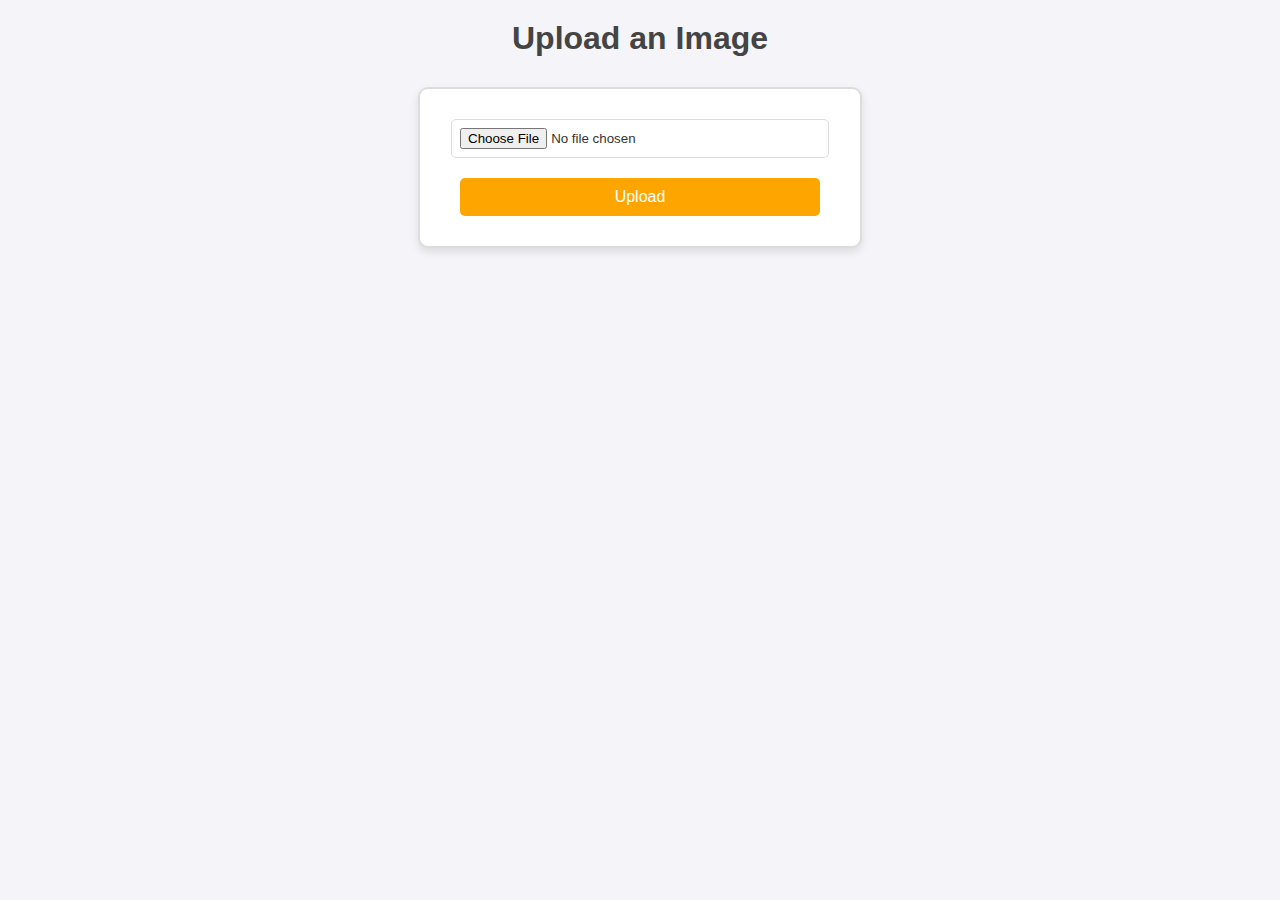
<file: templates/index.html>
<!DOCTYPE html>
<html lang="en">
<head>
    <meta charset="UTF-8">
    <meta name="viewport" content="width=device-width, initial-scale=1.0">
    <title>Image Processor</title>
    <link rel="stylesheet" href="/static/style.css">
</head>
<body>
    <h1>Upload an Image</h1>
    <form action="/upload" method="POST" enctype="multipart/form-data">
        <input type="file" name="file" required>
        <button type="submit">Upload</button>
    </form>
</body>
</html>
</file>
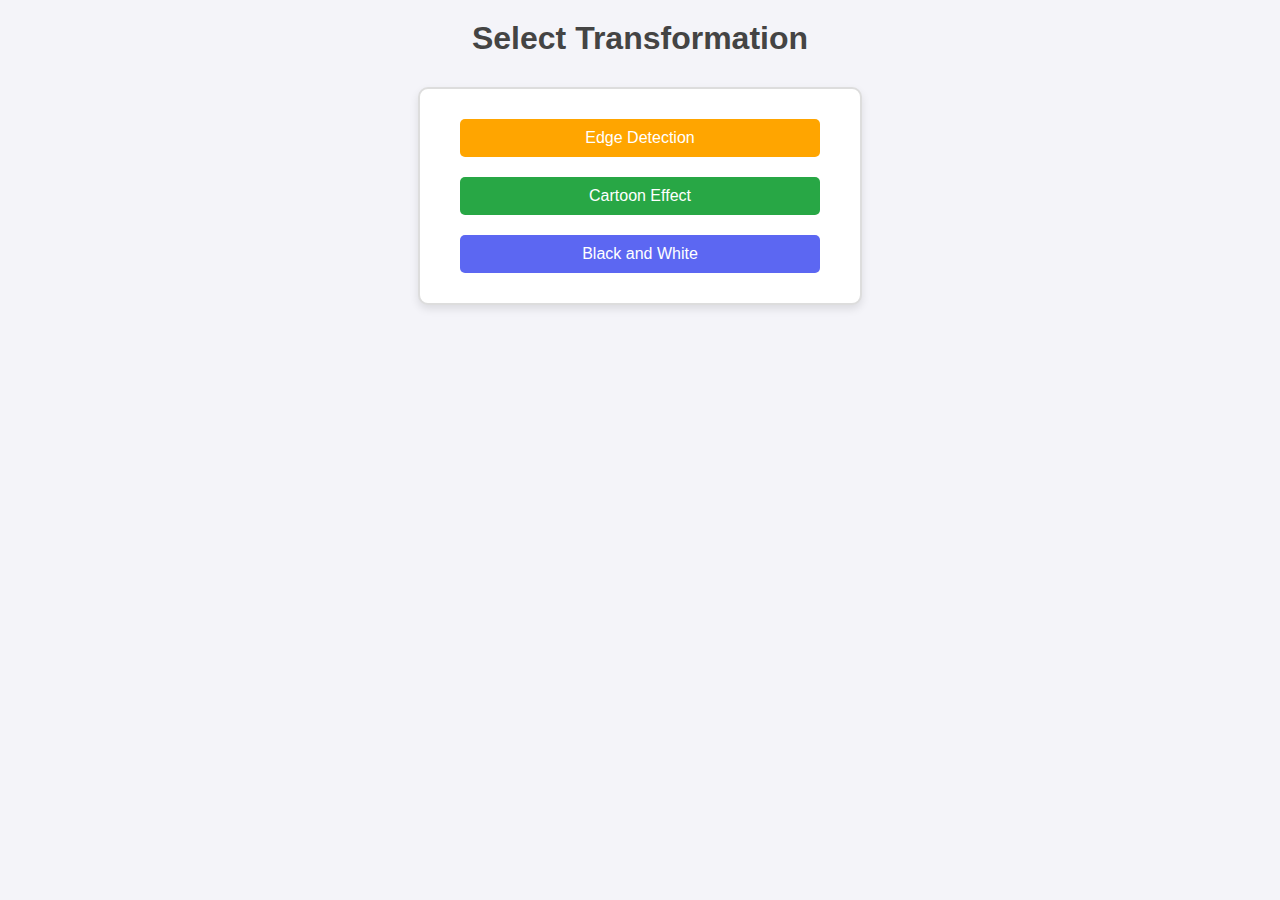
<file: templates/process.html>
<!DOCTYPE html>
<html lang="en">
<head>
    <meta charset="UTF-8">
    <meta name="viewport" content="width=device-width, initial-scale=1.0">
    <title>Process Image</title>
    <link rel="stylesheet" href="/static/style.css">
</head>
<body>
    <h1>Select Transformation</h1>
    <form action="/process" method="POST">
        <input type="hidden" name="filename" value="{{ filename }}">
        <button name="transformation" value="edge">Edge Detection</button>
        <button name="transformation" value="cartoon">Cartoon Effect</button>
        <button name="transformation" value="bw">Black and White</button>
    </form>
</body>
</html>
</file>
<file: static/style.css>
/* General Reset */
body {
    margin: 0;
    padding: 0;
    font-family: Arial, sans-serif;
    background-color: #f4f4f9;
    color: #333;
}

/* Header Styling */
h1 {
    text-align: center;
    color: #444;
    margin-top: 20px;
}

/* Centering Form */
form {
    display: flex;
    flex-direction: column;
    align-items: center;
    justify-content: center;
    margin: 30px auto;
    padding: 20px;
    border: 2px solid #ddd;
    border-radius: 10px;
    background-color: #fff;
    width: 80%;
    max-width: 400px;
    box-shadow: 0 4px 8px rgba(0, 0, 0, 0.1);
}

/* Input File Button */
input[type="file"] {
    margin: 10px 0;
    padding: 8px;
    border: 1px solid #ddd;
    border-radius: 5px;
    width: 90%;
}

/* Buttons */
button {
    background-color: #5c67f2;
    color: #fff;
    border: none;
    padding: 10px 20px;
    border-radius: 5px;
    cursor: pointer;
    font-size: 16px;
    transition: background-color 0.3s ease;
}

button:hover {
    background-color: #4a54c9;
}

/* Process Options */
form button {
    margin: 10px 0;
    width: 90%;
}

form button:nth-child(2) {
    background-color: #ffa500;
}

form button:nth-child(2):hover {
    background-color: #cc8400;
}

form button:nth-child(3) {
    background-color: #28a745;
}

form button:nth-child(3):hover {
    background-color: #218838;
}
</file>
